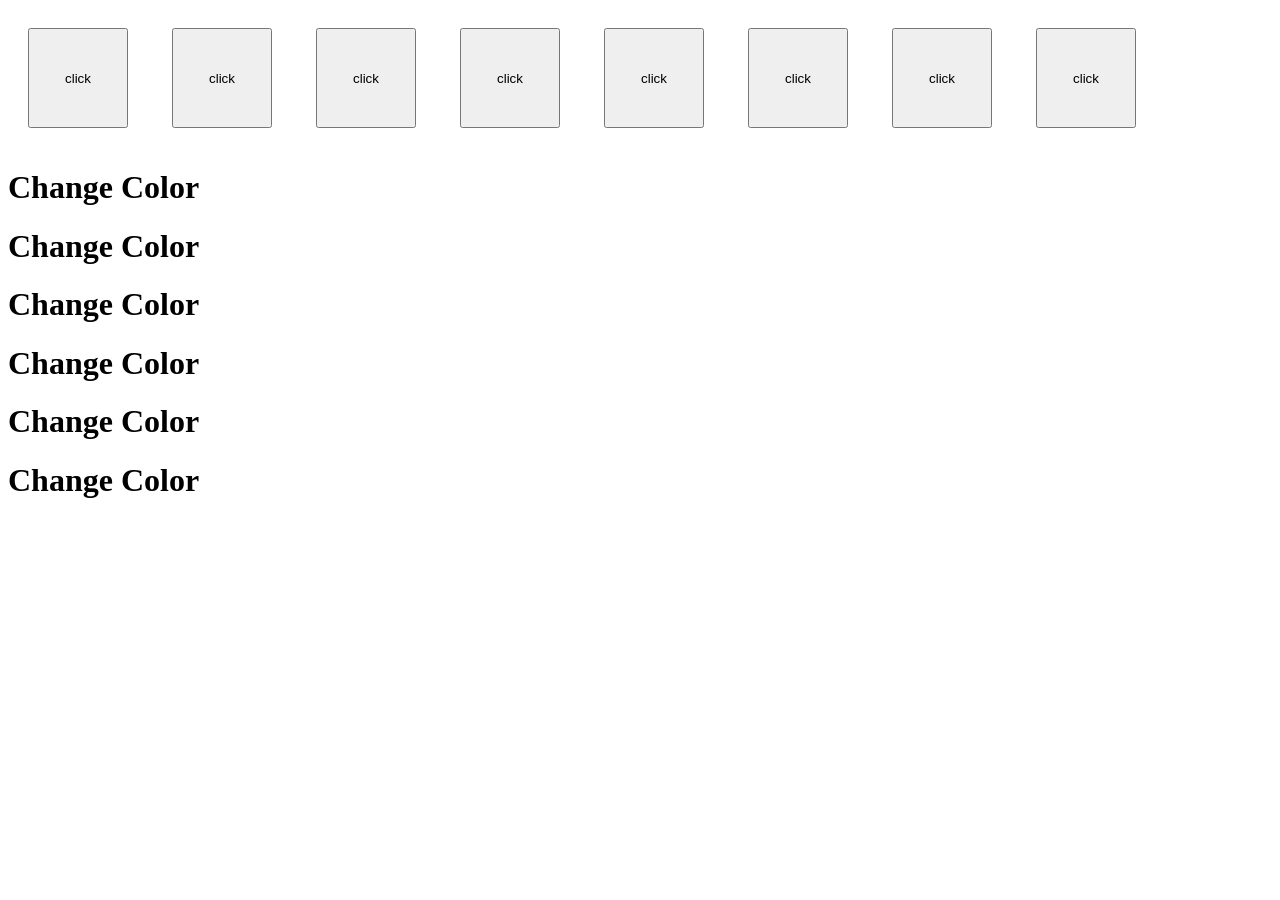
<file: JavaScript/04_js_dom/code/03_this_keyword/index.html>
<!DOCTYPE html>
<html lang="en">
<head>
    <meta charset="UTF-8">
    <meta name="viewport" content="width=device-width, initial-scale=1.0">
    <title>Random COlor</title>
    <link rel="stylesheet" href="app.css">
</head>
<body>
    <button>click</button>
    <button>click</button>
    <button>click</button>
    <button>click</button>
    <button>click</button>
    <button>click</button>
    <button>click</button>
    <button>click</button>

    <h1>Change Color</h1>
    <h1>Change Color</h1>
    <h1>Change Color</h1>
    <h1>Change Color</h1>
    <h1>Change Color</h1>
    <h1>Change Color</h1>
    
    <script src="app.js"></script>
</body>
</html>
</file>
<file: JavaScript/04_js_dom/code/03_this_keyword/app.css>
button {
    width: 100px;
    height: 100px;
    margin: 20px;
}
</file>
